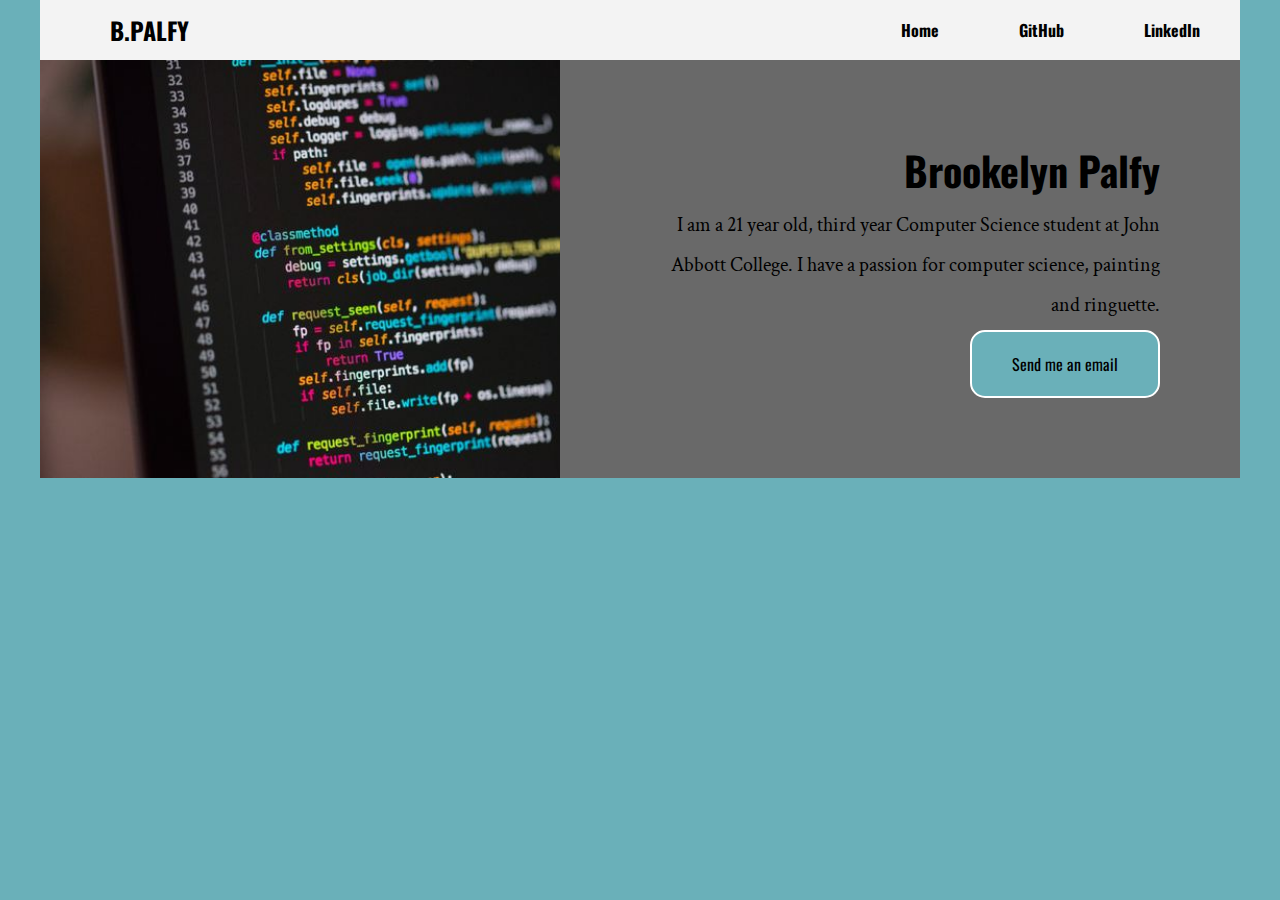
<file: index.html>
<!DOCTYPE html>
<html lang="en">

<head>
    <meta charset="UTF-8">
    <meta name="viewport" content="width=device-width, initial-scale=1.0">
    <title>webpage</title>
    <link rel="stylesheet" href="./CSS/sytlesheet.css">
    <link href="https://fonts.googleapis.com/css2?family=Crimson+Text:wght@600&display=swap" rel="stylesheet">
    <link href="https://fonts.googleapis.com/css2?family=Oswald:wght@600&display=swap" rel="stylesheet">
</head>

<body>
    <nav class="container">
        <a class="link1" href="#">
            <h3 id="nav-text">B.PALFY</h3>
        </a>
        <ul>
            <li><a class="link1" href="./index.html">Home</a></li>
            <li><a class="link1" href="https://github.com/brookelynpalfy" target="_blank">GitHub</a></li>
            <li><a class="link1" href="https://www.linkedin.com/in/brookelyn-palfy-37384021b/">LinkedIn</a></li>
        </ul>
    </nav>
<main>


    <section class="hero-section">
        <div class="hero-image">
            <!-- <img src="images/chris-ried-ieic5Tq8YMk-unsplash -600.jpg" alt="code"
                        srcset="images/chris-ried-ieic5Tq8YMk-unsplash -300.jpg 300w,
                                images/chris-ried-ieic5Tq8YMk-unsplash -600.jpg 600w,
                                images/chris-ried-ieic5Tq8YMk-unsplash -1200.jpg 1200w" > -->
        </div>
        <div class="hero-text">
            <h2>Brookelyn Palfy</h2>
            <p>I am a 21 year old, third year Computer Science student at John Abbott College. I have a passion for computer science, painting and ringuette. </p>
            <a class="link2" href="mailto:brookepalfy@hotmail.com">Send me an email</a>
        </div>
    
    </section>
</main>

    <footer></footer>
</body>
</html>
</file>
<file: CSS/sytlesheet.css>
*{
    padding:0;
    margin:0;
    box-sizing:border-box;
}
body{
    background-color: #6AB0B9;
    
}
main{
    max-width:1200px;
    margin:0 auto;
}
h1,h2,h3,a{
    font-family: 'Oswald', sans-serif;
}
h2{
    font-size:2.5rem;
}
h3{
    font-size:1.5rem;
}
p{
    font-family: 'Crimson Text', serif;
    font-size: 1.25rem;
    line-height:1rem;
}
/*nav bar*/
.container{
    display:flex;
    justify-content:space-between;
    align-items:center;

    background-color:#f3f3f3;

    max-width:1200px;
    margin:0 auto;
    height:60px;
}
.link1{
    text-decoration:none;
    font-weight:bold;
    color:black;
    padding:20px;
}
ul li {
    list-style-type:none;
}
ul{
    display:flex;
    justify-content: space-between;
    align-items:center;
}
li{
    padding:5px 20px;
}
#nav-text{
    padding: 20px 20px 20px 50px;
}
nav{
    width:100%;
    overflow-x: auto;
    overflow-y: hidden;
}
nav ul li a:hover{
    background-color: dimgray;
    color:white;
}
/*end of nav section*/

.hero-section{
    display:flex;
    /* min-height:450px; */
    max-width:1200px;

    margin: 0 auto;
}
.hero-text{
    padding:80px;
    background-color:dimgray;
    color:black;
    text-align: right;
    flex:1;

    display:flex;
    flex-direction:column;
    align-items: flex-end;
    justify-content: space-evenly;
    
}
.link2{
    padding:20px 40px;
    background-color: #6AB0B9;
    border:2px solid white;
    border-radius: 15px;
    
    color:black;
    text-decoration:none;
}
.hero-image{
    flex:1;
    background-image: url(../images/chris-ried-ieic5Tq8YMk-unsplash\-600.jpg);
    background-size: cover;
    background-color: #96B294;
    width:100%;
}

.hero-text p{
    line-height: 2;
    margin-top: 5px;
    margin-bottom: 5px;
}

@media screen and (max-width:594px){
    
    main{
        max-width: 594px;
    }
    .hero-section{
        display:flex;
        flex-direction: column;
    }
    
}
</file>
